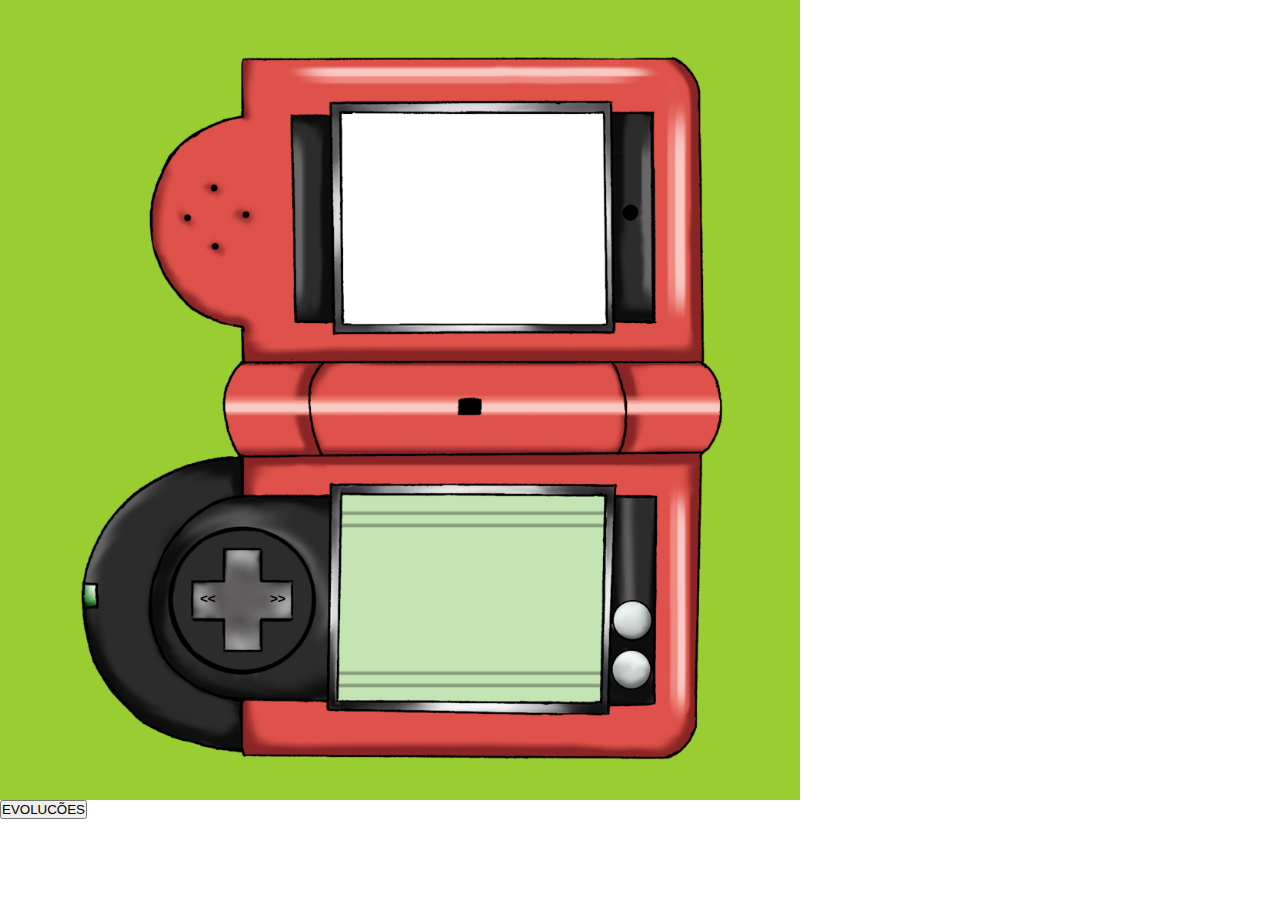
<file: index.html>
<!DOCTYPE html>
<html lang="en">
<head>
    <meta charset="UTF-8">
    <meta name="viewport" content="width=device-width, initial-scale=1.0">
    <title>Pokédex</title>

    <link rel="shortcut icon" href="#" type="image/x-icon">

    <link rel="stylesheet" type="text/css" href="./src/CSS/style.css">
</head>
<body>
    
    <section>
            <div id="imagem"></div>
            <div id="imagemEvolution"></div>
        <div id="buttons">
            <button id="evolucao">EVOLUCÕES</button>
            <br>
            <button id="anterior"><<</button>
            <button id="proximo">>></button>
        </div>
    </section>

    <script src="./src/JS/index.js"></script>
</body>
</html>
</file>
<file: src/CSS/style.css>
*{
    margin: 0;
    padding: 0;
    box-sizing: border-box;
}

html, body{
    height: 100%;
}

#imagem{
    width: 800px;
    height: 800px;
    background-color: yellowgreen;
    background-image: url('../img/pokédex.png');
    background-repeat: no-repeat;
    background-size: contain;
    background-position: center;
}

img{
    width: 265px;
    height: 210px;
    position: absolute;
    left: 340px;
    top: 110px;
    background-color: white;
}

#anterior{
    position: absolute;
    top: 580px;
    left: 195px;
    width: 2dvw;
    height: 4dvh;
    border: none;
    background-color: transparent;
    cursor: pointer;
    font-weight: 600;
}

#proximo{
    position: absolute;
    top: 580px;
    left: 265px;
    width: 2dvw;
    height: 4dvh;
    border: none;
    background-color: transparent;
    cursor: pointer;
    font-weight: 600;
}
</file>
